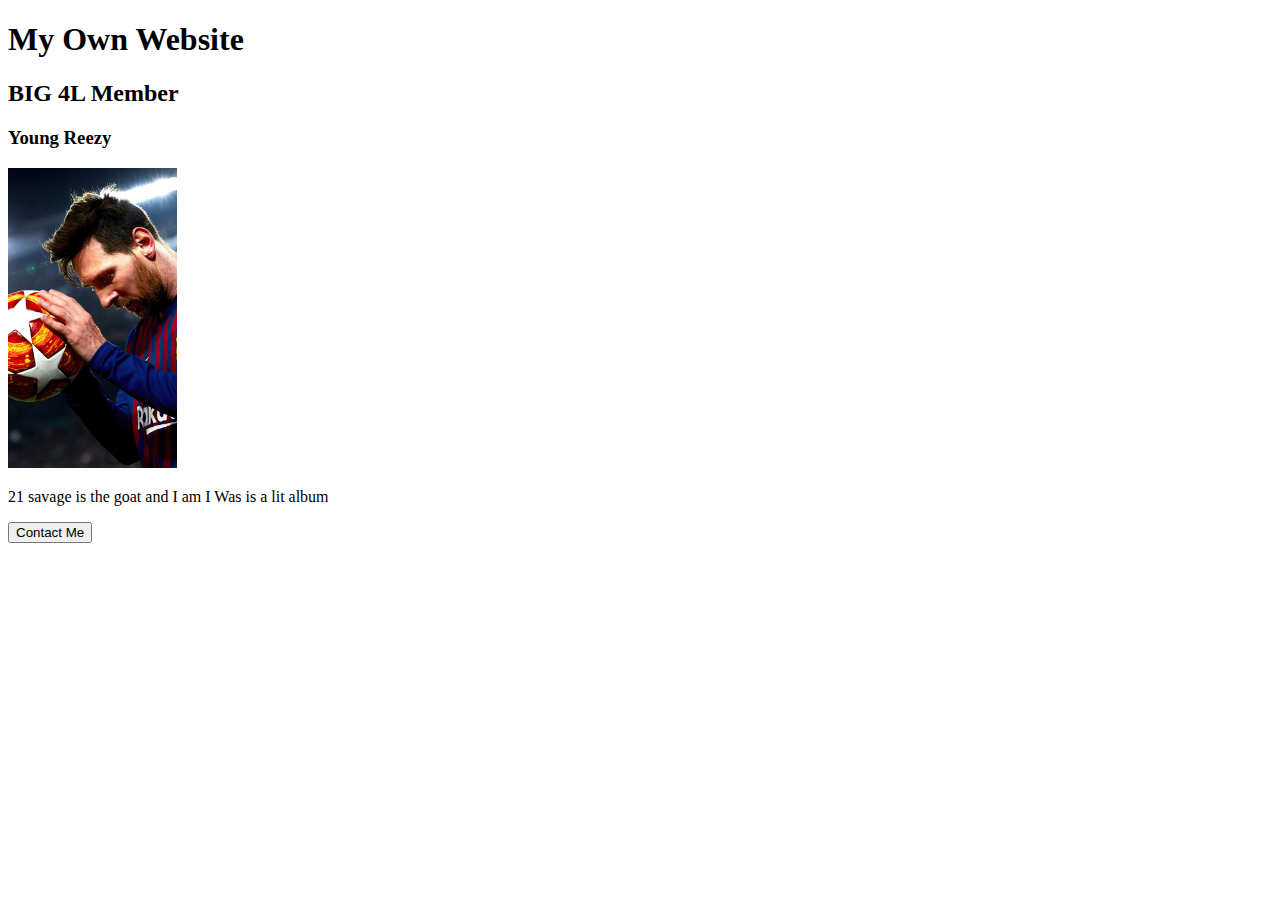
<file: Week-4/index.html>
<!DOCTYPE html>
<html>
    <body>
        <h1>My Own Website</h1>
        <h2>BIG 4L Member</h2>
        <h3>Young Reezy</h3>
        <img src="assets/91417_lionel-messi.jpg"height ="300px">
        <p>21 savage is the goat and I am I Was is a lit album</p>
        <button>Contact Me</button>
    </body>
</html>
</file>
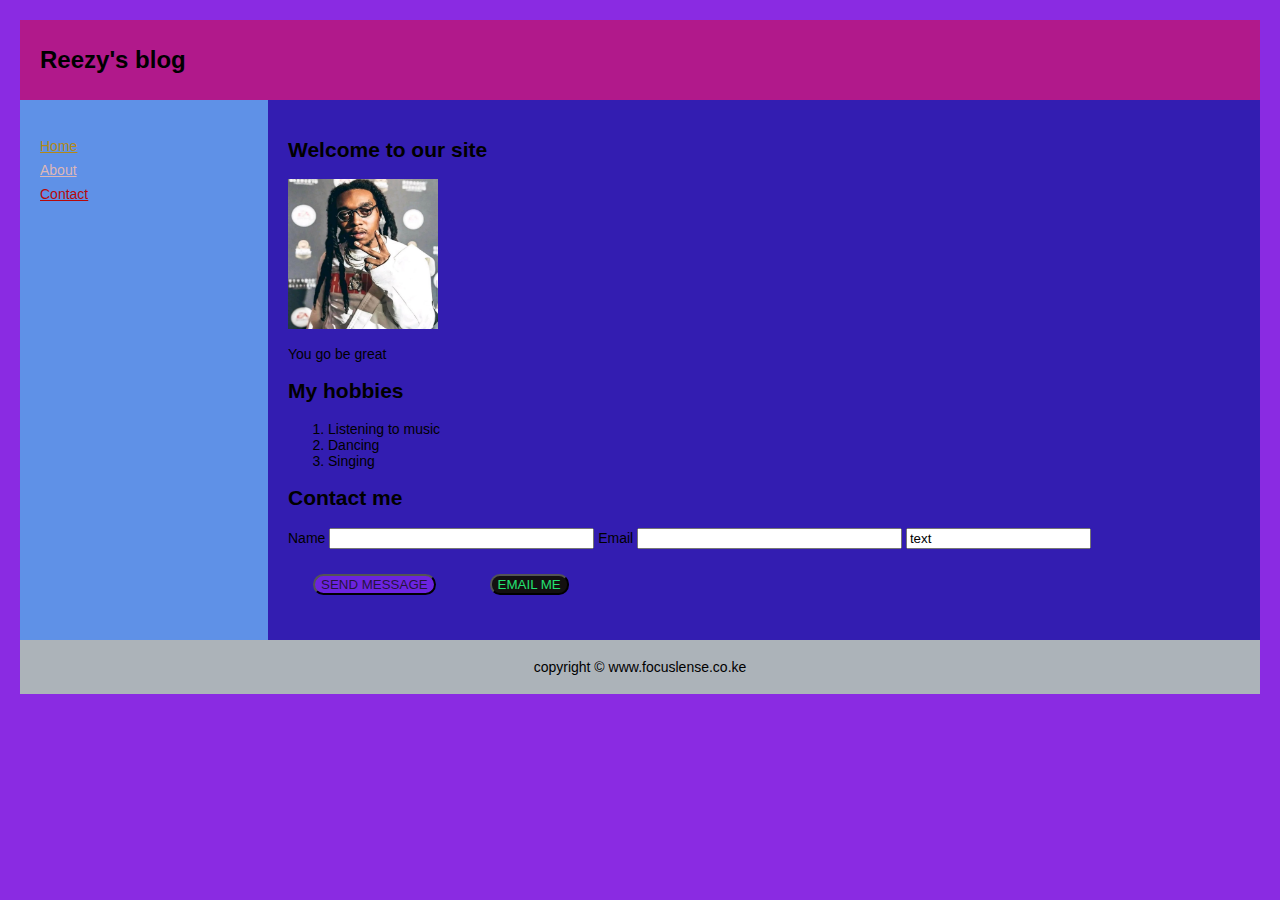
<file: Week-4/blog.html>
<!DOCTYPE html>
<html lang="en">
<head>
<meta charset="utf-8">
<link rel="stylesheet" href="assets/style.css">
<title>HTML Table Layout</title>
</head>
<body style="margin:20px;">
    <table style="width:100%; border-collapse:collapse; font:14px Arial,sans-serif;">
        <tr>
            <td colspan="2" style="padding:10px 20px; background-color:#b1198b;">
                <h1 style="font-size:24px;">Reezy's blog</h1>

            </td>
        </tr>
        <tr style="height:170px;">
            <td style="width:20%; padding:20px; background-color:#5f91e7; vertical-align: top;">
                <ul style="list-style:none; padding:0px; line-height:24px;">
                    <li><a href="home.html" style="color:#b38916;">Home</a></li>
                    <li><a href="index.html" style="color:#ddb7b7;">About</a></li>
                    <li><a href="#" style="color:#b90808;">Contact</a></li>
                </ul>
            </td>
            <td style="padding:20px; background-color:#331db1; vertical-align:top;">
                <h2>Welcome to our site</h2>
                <img src ="329431747_869396160946873_8370245794434413669_n.jpg"height ="150"width ="150">

                <p>You go be great</p>
                <h2>My hobbies</h2>
                <ol>
                    <li>Listening to music</li>
                    <li>Dancing</li>
                    <li>Singing</li>

                </ol>
                <h2>Contact me</h2>
                <form>
                    <label for="frame">Name </label>
                    <input type="text"id="name"name ="frame"size="30">
                    <label for="pin">Email</label> 
                    <input type="text"id ="pin"name="pin"maxlength="40"size="30">
                    <label for="message"></label> 
                    <input type="text"value="text">
                </form>
                <button style =>SEND MESSAGE</button>
                <button id="msg_button">EMAIL ME</button>
             </td>
        </tr>
        <tr>
            <td colspan="2" style="padding:5px; background-color:#acb3b9; text-align:center;">
                <p>copyright &copy; www.focuslense.co.ke</p>
            </td>
        </tr>
    </table>
</body>
</html>
</file>
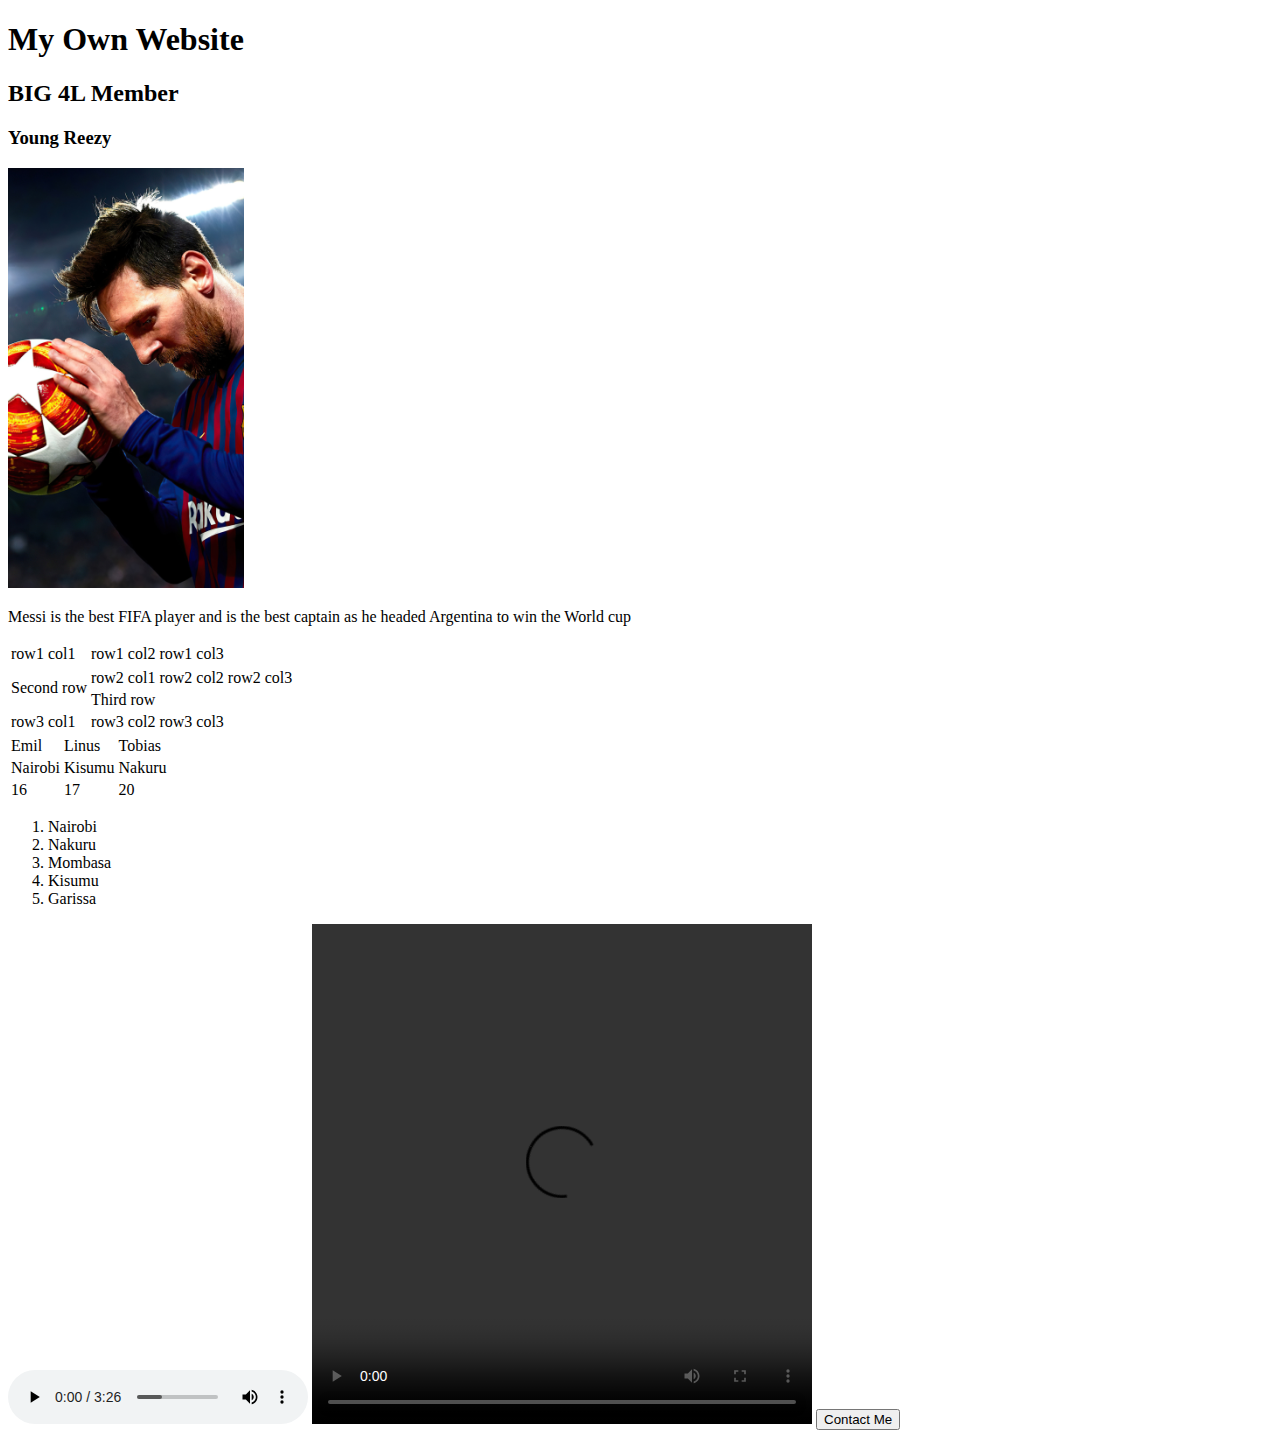
<file: Week-4/home.html>
<!DOCTYPE html>
<html>
    <body>
        <h1>My Own Website</h1>
        <h2>BIG 4L Member</h2>
        <h3>Young Reezy</h3>
        <img src="assets/91417_lionel-messi.jpg" height ="420px">
        <a href ="https://www.youtube.com/"View youtube></a>
        <p>Messi is the best FIFA player and is the best captain as he headed Argentina to win the World cup</p>
        <table>
            <tr>
                <td>row1 col1</td>
                <td>row1 col2</td>
                <td>row1 col3</td>
            </tr>
            <tr>
                <td rowspan ="3">Second row</td>
            </tr>
            <tr>
                <td>row2 col1</td>
                <td>row2 col2</td>
                <td>row2 col3</td>
            </tr>
            <tr>
                <td colspan ="3">Third row</td>
            </tr>
            <tr>
                <td>row3 col1</td>
                <td>row3 col2</td>
                <td>row3 col3</td>
            </tr>
        
        <table style = "100">
            <tr>
                <td>Emil</td>
                <td>Linus</td>
                <td>Tobias</td>
            </tr>
            <tr>
                <td>Nairobi</td>
                <td>Kisumu</td>
                <td>Nakuru</td>
            </tr>
            <tr>
                <td>16</td>
                <td>17</td>
                <td>20</td>
            </tr>
        </table>
        <ol>
            <li>Nairobi</li>
            <li>Nakuru</li>
            <li>Mombasa</li>
            <li>Kisumu</li>
            <li>Garissa</li>

        </ol>
        <audio controls>
            <source src ="assets/patoranking_kolo_kolo_official_video_ft._diamond_platinumz_mp3_48429.mp3"
            type ="audio/mpeg">
        </audio>
        <video width="500" height="500"controls>
            <source src="C:\Users\EMMANUEL\Documents\Inspire-Youth-In-STEM\Week-4\patoranking_kolo_kolo_official_video_ft._diamond_platinumz_h264_24440.mp4"
            type="video/mp4">
        </video>

        <button>Contact Me</button>
    </body>
</html>
</file>
<file: Week-4/assets/style.css>
body{
    font-family: 'Segoe UI', Tahoma, Geneva, Verdana, sans-serif;
    background-color: blueviolet;
    font-weight: bold;
    font-size: 12px;
}
button{
    color: rgba(17, 15, 15, 0.808);
    margin: 25px;
    align-self: center;
    background-color: rgb(108, 36, 224);
    border-radius: 15px;

}
#msg_button{
    color: rgb(36, 224, 114);
    margin: 25px;
    align-self: center;
    background-color: rgb(19, 16, 16);
    border-radius:10px;
}
</file>
